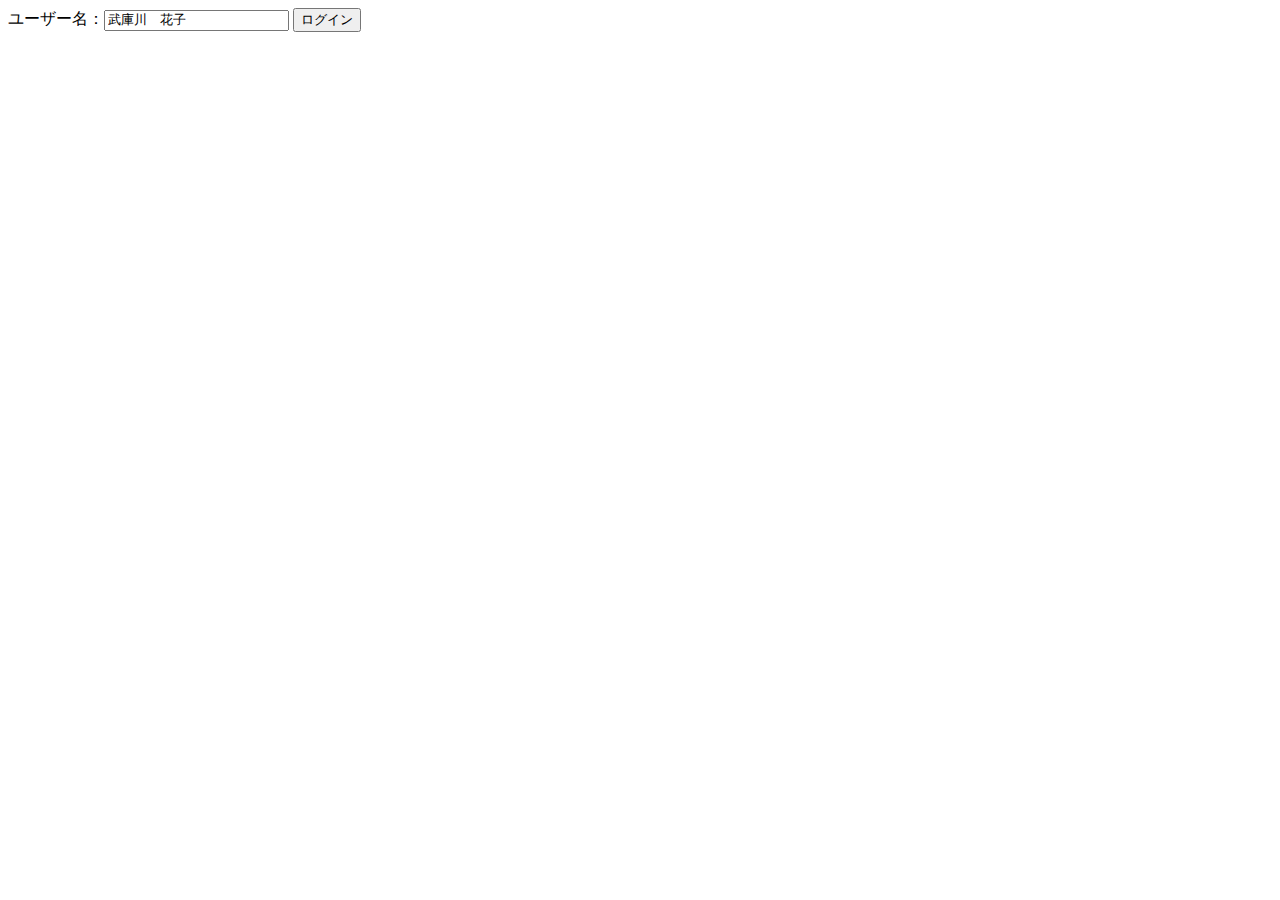
<file: login.html>
<!DOCTYPE html>
<html lang="ja">
  <head>
    <meta charset="UTF-8" />
    <meta name="viewport" content="width=device-width, initial-scale=1.0" />
    <title>MUSESログイン</title>
  </head>
  <body>
    ユーザー名：<input /> <button>ログイン</button>

    <script>
      document.addEventListener('DOMContentLoaded', async () => {
        delete sessionStorage.username;
        document.querySelector('input').value = '武庫川　花子';
      });

      document.querySelector('button').addEventListener('click', () => {
        const username = document.querySelector('input').value;
        if (!username) {
          window.alert('ユーザー名を入力してください');
        } else {
          sessionStorage.username = username;
          location.href = 'index.html';
        }
      });
    </script>
  </body>
</html>
</file>
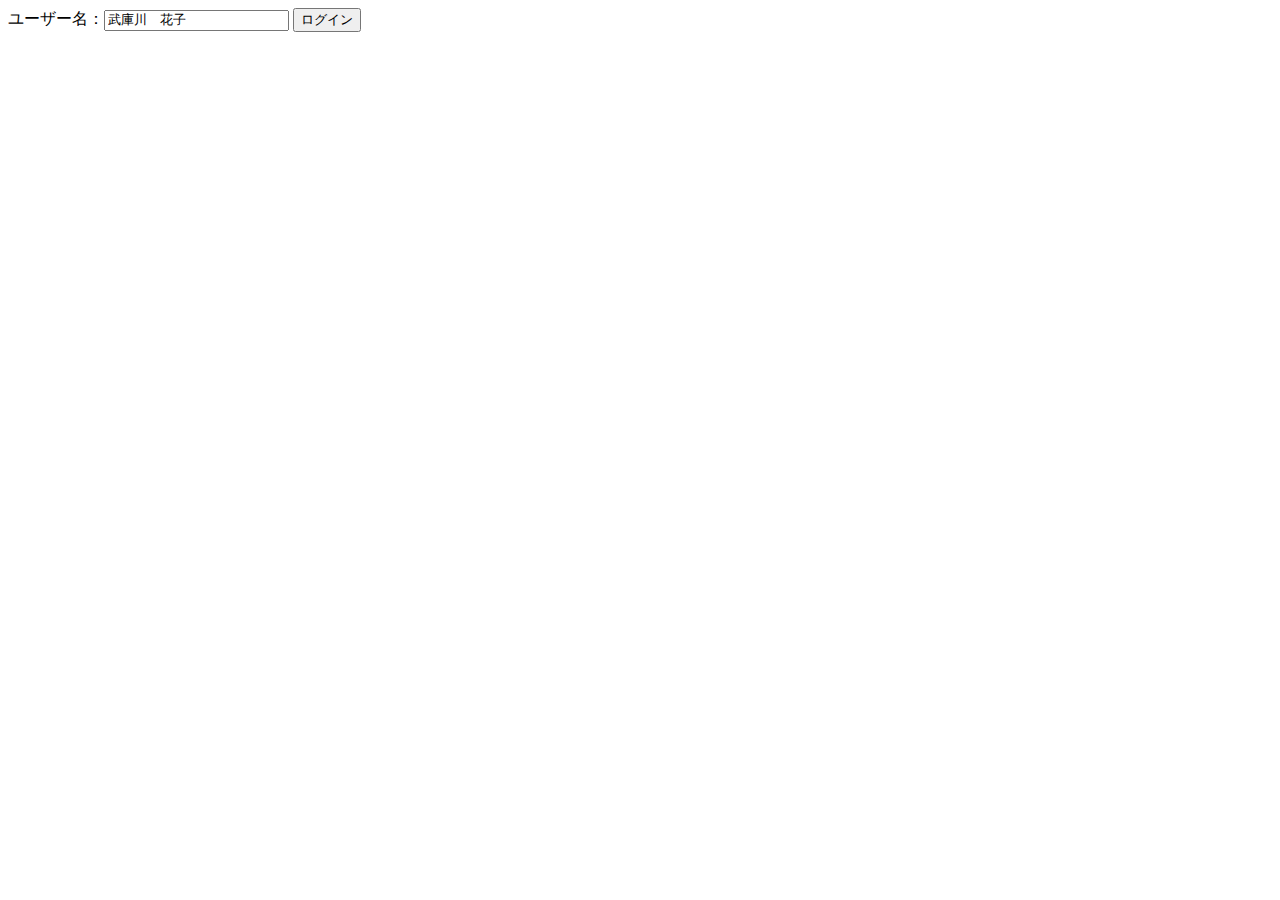
<file: menu.html>
<!DOCTYPE html>
<html lang="ja">
  <head>
    <meta charset="UTF-8" />
    <meta name="viewport" content="width=device-width, initial-scale=1.0" />
    <title>MUSESメニュー</title>
    <link href="index.css" rel="stylesheet" />
    <link href="menu.css" rel="stylesheet" />
  </head>
  <body>
    <header>
      <figure id="logo">
        <img src="img/logo.png" />
      </figure>
      <div id="user_name"><img src="img/user_icon.png" /><span></span> さん</div>
      <div id="upper_menu">
        <div>
          <img src="img/pc_site.png" /><br />
          PC版
        </div>
        <div>
          <img src="img/timeout.png" /><br />
          残り<br />約40分
        </div>
        <div>
          <a href="login.html">
            <img src="img/logout.png" /><br />
            ログアウト
          </a>
        </div>
      </div>
      <div id="news">
        <div id="news_title"><img src="img/infoman.png" />新着情報</div>
        <div id="news_num"><img src="img/board.png" />未読掲示が&nbsp;<span class="unread"></span>件 あります！</div>
      </div>
      <div id="link">
        <div><a href="index.html">HOME &gt;</a></div>
        <div>info@MUSES &gt;</div>
      </div>
      <p>登録されていません</p>
    </header>

    <main id="info">
      <div id="checklist_section">
        
        <ul id="checklist">
          <li><input type="checkbox" data-category="job_search" /> 全部</li>
          <li><input type="checkbox" data-category="favorites" /> お気に入り</li>
          <li><input type="checkbox" data-category="job_search" /> 就活関連</li>
          <li><input type="checkbox" data-category="favorites" /> 奨学金</li>
        </ul>

      
        </div>
      </div>
      <div id="info_header"><img src="img/loupe.gif" /> info@MUSES参照</div>
      <div id="info_link">
        <div id="caution">
          ★★大学からの連絡・通知などはすべて口頭、文書及び本学所定の掲示板に掲示して行うものとします。★★
        </div>
        <div id="select"></div>

        <div id="unread_num"><span class="exmark">!</span>：未読(<span class="unread"></span>件)</div>
        <div id="info_list">
          <!-- ここにはJavaScriptからデータを入力する -->
        </div>
      </div>
      <div id="control">
        <div class="info_btn">既読も表示</div>
        <div class="info_btn">info@MUSES 情報検索</div>
      </div>
      <div id="info_footer"><img src="img/loupe.gif" /> info@MUSES参照</div>
    </main>

    <footer>
      <div id="link">
        <div><a href="index.html">HOME &gt;</a></div>
      </div>
      <p>Information</p>
      <div id="information"></div>
    </footer>

    <script src="menu.js"></script>
  </body>
</html>
</file>
<file: index.css>
:root {
  font-size: 16px;
  --bg-color: #555555;
}

body {
  box-sizing: border-box;
  background-color: #fefff2;
  width: 430px;
  border: solid lightgray 1px;
  margin: 0;
  padding: 0.5rem;
}

header {
  margin-bottom: 2rem;
}

figure#logo {
  margin: 1rem 0;
}

#logo img {
  width: 16rem;
  height: 3rem;
}

#user_name {
  display: flex;
  align-items: center;
  background-color: #cccccc;
  margin: 1rem 5px;
  gap: 0.5rem;
  width: fit-content;
  padding-right: 1rem;
  height: 1.7rem;
}

#user_name img {
  height: 1.5rem;
  margin: 0.1rem;
  background-color: var(--bg-color);
}

#upper_menu {
  display: flex;
  font-size: 0.75rem;
  line-height: 1.2;
  color: #330066;
  margin: 1rem 0;
}

#upper_menu div {
  padding: 0.5rem;
  width: 4.5rem;
  text-align: center;
}

#upper_menu img {
  width: 2rem;
}

#upper_menu p {
  margin: 0;
}

#upper_menu div:nth-child(1) {
  background-color: #ef8683;
}

#upper_menu div:nth-child(2) {
  background-color: #ffff91;
}

#upper_menu div:nth-child(3) {
  background-color: #ef86bd;
}

#news {
  background-color: #f0f0f0;
  padding: 0.5rem;
  margin: 1rem 0;
}

#news_title {
  display: flex;
  color: white;
  background-color: var(--bg-color);
  padding: 0.5rem;
}

:is(#news_title, #news_num) img {
  height: 1.5rem;
  margin-right: 0.5rem;
}

#news_num {
  display: flex;
  margin-top: 0.5rem;
  margin-left: 0.5rem;
  color: blue;
}

#link {
  display: flex;
  gap: 1.5rem;
}

#link div {
  width: fit-content;
  color: white;
  background-color: var(--bg-color);
  padding: 0.5rem 2rem;
  margin-left: 0.5rem;
}

#link div a {
  color: white;
  text-decoration: none;
  display: block;
}

header p:last-child {
  margin-left: 0.5rem;
  padding-left: 0.5rem;
}

main#top {
  display: flex;
  flex-wrap: wrap;
  font-size: 0.75rem;
  gap: 1rem 0.4rem;
  color: #44077d;
  margin-bottom: 2rem;
  margin-left: 0.5rem;
}

:is(#upper_menu, main#top) a {
  color: #44077d;
  text-decoration: none;
  display: block;
}

main#top div {
  width: 5rem;
  width: 27%;
  text-align: center;
  padding: 0.5rem;
}

main#top div:nth-child(1) {
  background-color: #d8c6f5;
}

main#top div:nth-child(2) {
  background-color: #f9dcbc;
}

main#top div:nth-child(3) {
  font-size: 0.6rem;
  background-color: #f3bada;
}

main#top div:nth-child(4) {
  background-color: #f08cbc;
}

main#top div:nth-child(5) {
  background-color: #bddafa;
}

main#top div:nth-child(6) {
  background-color: #c6fddd;
}
main#top div {
  border-radius: 10px;
}
footer p {
  font-weight: bold;
  margin-bottom: 2rem;
}

#information {
  border: solid 1px #feb64a;
  border-radius: 0.5rem;
  height: 5rem;
  background-color: white;
}

body {
  font-family: sans-serif;
}

#category_buttons {
  display: flex;
  border-bottom: 3px solid #ccc;
  margin-bottom: 10px;
}

#category_buttons button {
  appearance: none;
  border: none;
  border-top-left-radius: 12px;
  border-top-right-radius: 12px;
  padding: 10px 20px;
  margin-right: 5px;
  cursor: pointer;
  font-weight: bold;
  position: relative;
  top: 3px;
  transition: all 0.2s ease;
  color: #000;
}

#category_buttons button {
  appearance: none;
  border: none;
  border-radius: 12px 12px 0 0;
  padding: 10px 20px;
  margin-right: 5px;
  cursor: pointer;
  font-weight: bold;
  position: relative;
  top: 3px;
  transition: all 0.2s ease;
  color: #000;
}

#category_wrapper {
  border: 1px solid #ccc;
  border-radius: 8px;
  overflow: hidden; /* 角丸のはみ出し防止 */
  transition: background-color 0.3s ease;
  margin-bottom: 20px;
}

/* ボタン群 */
#category_buttons {
  display: flex;
  margin: 0; /* 余白なし */
}

/* ボタン */
#category_buttons button {
  appearance: none;
  border: none;
  padding: 10px 20px;
  cursor: pointer;
  font-weight: bold;
  color: #000;
  flex-grow: 1;
  border-bottom: 3px solid transparent;
  transition: all 0.2s ease;
}

/* ボタンの背景色 */
#category_buttons button[data-category='important'] {
  background-color: rgb(245, 158, 158); /* 赤 */
}
#category_buttons button[data-category='favorites'] {
  background-color: #fff59e; /* 黄 */
}
#category_buttons button[data-category='job_search'] {
  background-color: #aeda7c; /* 緑 */
}
#category_buttons button[data-category='read'] {
  background-color: #e0e0e0; /* グレー */
}

/* アクティブボタンは下のボーダーを白に */
#category_buttons button.active {
  border-bottom: 3px solid white;
}

/* 件数表示 */
#category_message {
  padding: 10px 20px;
  font-size: 18px;
  font-weight: bold;
  margin: 0; /* 余白なし */
  background-color: transparent; /* JSで色変更 */
  color: #000;
  user-select: none;
}
#calendar {
  display: flex;
  flex-wrap: wrap;
}

section {
  margin: 10px;
}
h1 {
  font-size: 18px;
}

table {
  border-spacing: 0;
  border-collapse: collapse;
}

td {
  border: 1px solid #ddd;
  padding: 5px;
  text-align: center;
}

td:first-child {
  color: red;
}

td:last-child {
  color: royalblue;
}
td.is-disabled {
  color: #ccc;
}
</file>
<file: menu.css>
main#info {
  margin-bottom: 2rem;
  border: solid 0.5rem #f0f0f0;
}

:is(#info_header, #info_footer) {
  padding: 0.5rem;
  color: white;
  background-color: #5a9674;
}

#caution {
  font-size: 1.2rem;
  font-weight: bold;
  line-height: 1.2;
  color: #ff0000;
  border-top: solid 0.2rem #808080;
  border-bottom: solid 0.2rem #808080;
  padding: 0.5rem 2rem;
  margin-top: 0.5rem;
}

#unread_num {
  text-align: right;
  font-weight: bold;
  margin: 0.5rem 0 1rem;
}

.exmark {
  display: inline-block;
  text-align: center;
  background-color: #cc0a0b;
  border-radius: 50%;
  color: #ffffef;
  font-size: 0.64rem;
  width: 1rem;
}

#unread_num .exmark {
  vertical-align: top;
}

#info_list {
  margin: 0.5rem 0.5rem 1rem;
}

#info_list > div {
  background-color: #d2fbaf;
  margin-bottom: 0.2rem;
  padding: 0.5rem;
}

.record {
  display: grid;
  grid-template-columns: 2rem 1fr 1fr 1fr 1rem;
  grid-template-rows: 1fr 1fr;
  align-items: center;
}

.date {
  grid-column: 1 / 3;
  grid-row: 1 / 2;
  font-size: 0.75rem;
}

.from {
  grid-column: 3 / 4;
  grid-row: 1 / 2;
  font-size: 0.75rem;
}

.imp {
  grid-column: 4 / 5;
  grid-row: 1 / 2;
  font-weight: bold;
  color: #ff0000;
}

.tri {
  grid-column: 5 / 6;
  grid-row: 1 / 3;
  width: 0.4rem;
  height: 0.75rem;
  background-color: #8c8a8c;
  clip-path: polygon(0 0, 100% 50%, 0 100%);
  justify-self: right;
}

.mark {
  grid-column: 1 / 2;
  grid-row: 2 / 3;
}

.subject {
  grid-column: 2 / 5;
  grid-row: 2 / 3;
  font-weight: bold;
}

#control {
  margin-left: 1rem;
  margin-bottom: 0.2rem;
}

.info_btn {
  display: inline-block;
  font-weight: bold;
  font-size: 0.75rem;
  background-color: #b3f76b;
  border: solid 0.2rem #5a9674;
  border-radius: 0.7rem;
  padding: 0.5rem;
}

#info_footer span {
  background-color: white;
  border-radius: 50%;
  color: #33485e;
  margin-left: 0.5rem;
}
#checklist {
  list-style: none;
  padding-left: 0;
}
#category_buttons {
  display: flex;
  margin: 0; /* 余白なし */
}

/* ボタン */
#category_buttons button {
  appearance: none;
  border: none;
  padding: 10px 20px;
  cursor: pointer;
  font-weight: bold;
  color: #000;
  flex-grow: 1;
  border-bottom: 3px solid transparent;
  transition: all 0.2s ease;
}

/* ボタンの背景色 */
#category_buttons button[data-category='important'] {
  background-color: rgb(245, 158, 158); /* 赤 */
}
#category_buttons button[data-category='favorites'] {
  background-color: #fff59e; /* 黄 */
}
#category_buttons button[data-category='job_search'] {
  background-color: #aeda7c; /* 緑 */
}
#category_buttons button[data-category='read'] {
  background-color: #e0e0e0; /* グレー */
}

/* アクティブボタンは下のボーダーを白に */
#category_buttons button.active {
  border-bottom: 3px solid white;
}

/* 件数表示 */
#category_message {
  padding: 10px 20px;
  font-size: 18px;
  font-weight: bold;
  margin: 0; /* 余白なし */
  background-color: transparent; /* JSで色変更 */
  color: #000;
  user-select: none;
}

ul {
  display: flex;
  flex-wrap: wrap; /* 横並びで幅に足りなくなったら折り返す */
  gap: 10px; /* アイテム間の隙間 */
  padding: 0;
  margin: 0;
  list-style: none; /* ・のドットを消す */
}

ul li {
  white-space: nowrap; /* チェックボックスとテキストを改行させない */
}
</file>
